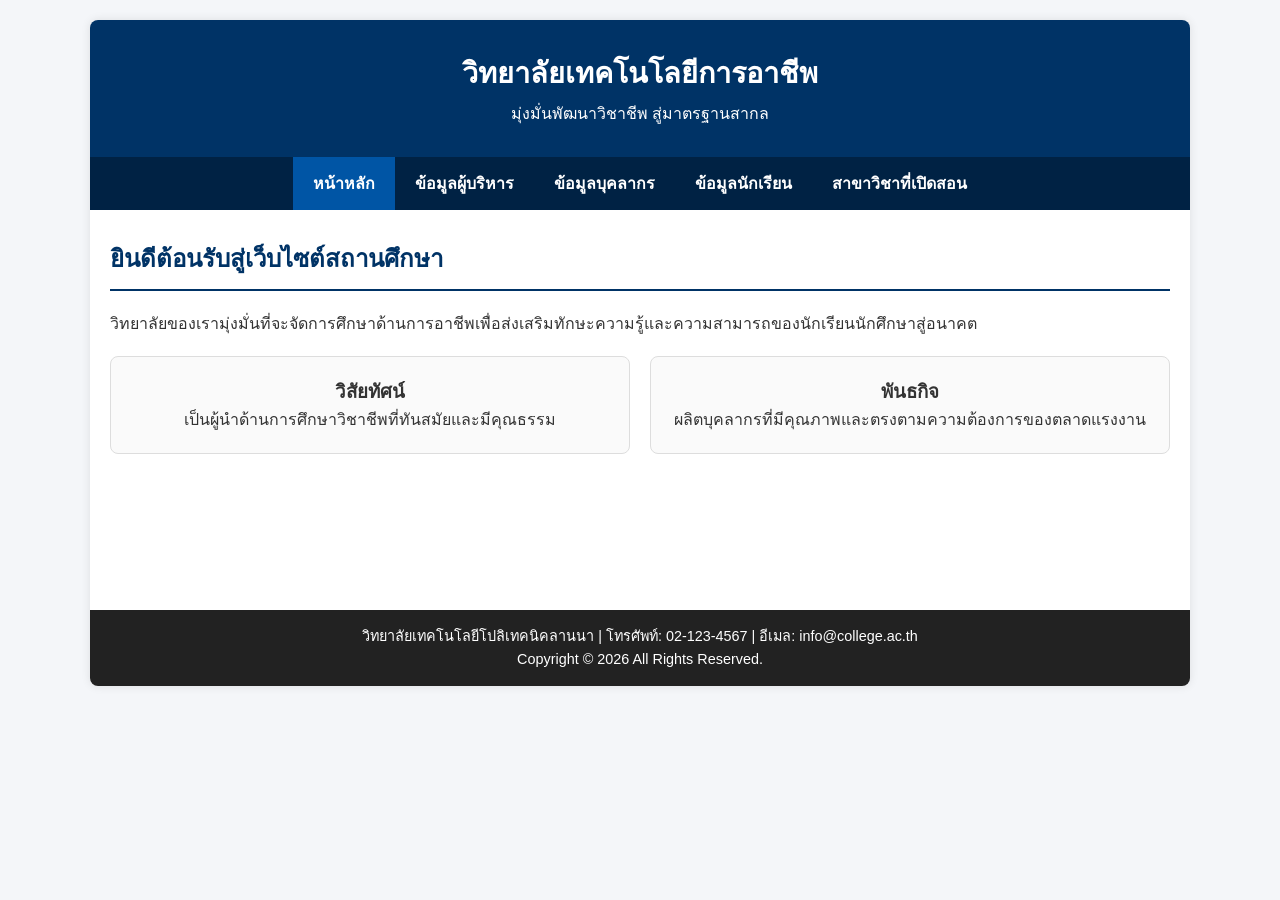
<file: index.html>
<!DOCTYPE html>
<html lang="th">
<head>
    <meta charset="UTF-8">
    <meta name="viewport" content="width=device-width, initial-scale=1.0">
    <title>หน้าหลัก - วิทยาลัยเทคโนโลยี</title>
    <link rel="stylesheet" href="style.css">
</head>
<body>
    <div class="container">
        <header>
            <h1>วิทยาลัยเทคโนโลยีการอาชีพ</h1>
            <p>มุ่งมั่นพัฒนาวิชาชีพ สู่มาตรฐานสากล</p>
        </header>

        <nav>
            <a href="index.html" class="active">หน้าหลัก</a>
            <a href="executive.html">ข้อมูลผู้บริหาร</a>
            <a href="staff.html">ข้อมูลบุคลากร</a>
            <a href="students.html">ข้อมูลนักเรียน</a>
            <a href="courses.html">สาขาวิชาที่เปิดสอน</a>
        </nav>

        <main>
            <h2 class="page-title">ยินดีต้อนรับสู่เว็บไซต์สถานศึกษา</h2>
            <p>วิทยาลัยของเรามุ่งมั่นที่จะจัดการศึกษาด้านการอาชีพเพื่อส่งเสริมทักษะความรู้และความสามารถของนักเรียนนักศึกษาสู่อนาคต</p>
            
            <div class="card-grid">
                <div class="card">
                    <h3>วิสัยทัศน์</h3>
                    <p>เป็นผู้นำด้านการศึกษาวิชาชีพที่ทันสมัยและมีคุณธรรม</p>
                </div>
                <div class="card">
                    <h3>พันธกิจ</h3>
                    <p>ผลิตบุคลากรที่มีคุณภาพและตรงตามความต้องการของตลาดแรงงาน</p>
                </div>
            </div>
        </main>

        <footer>
            <p>วิทยาลัยเทคโนโลยีโปลิเทคนิคลานนา | โทรศัพท์: 02-123-4567 | อีเมล: info@college.ac.th</p>
            <p>Copyright © 2026 All Rights Reserved.</p>
        </footer>
    </div>
</body>
</html>
</file>
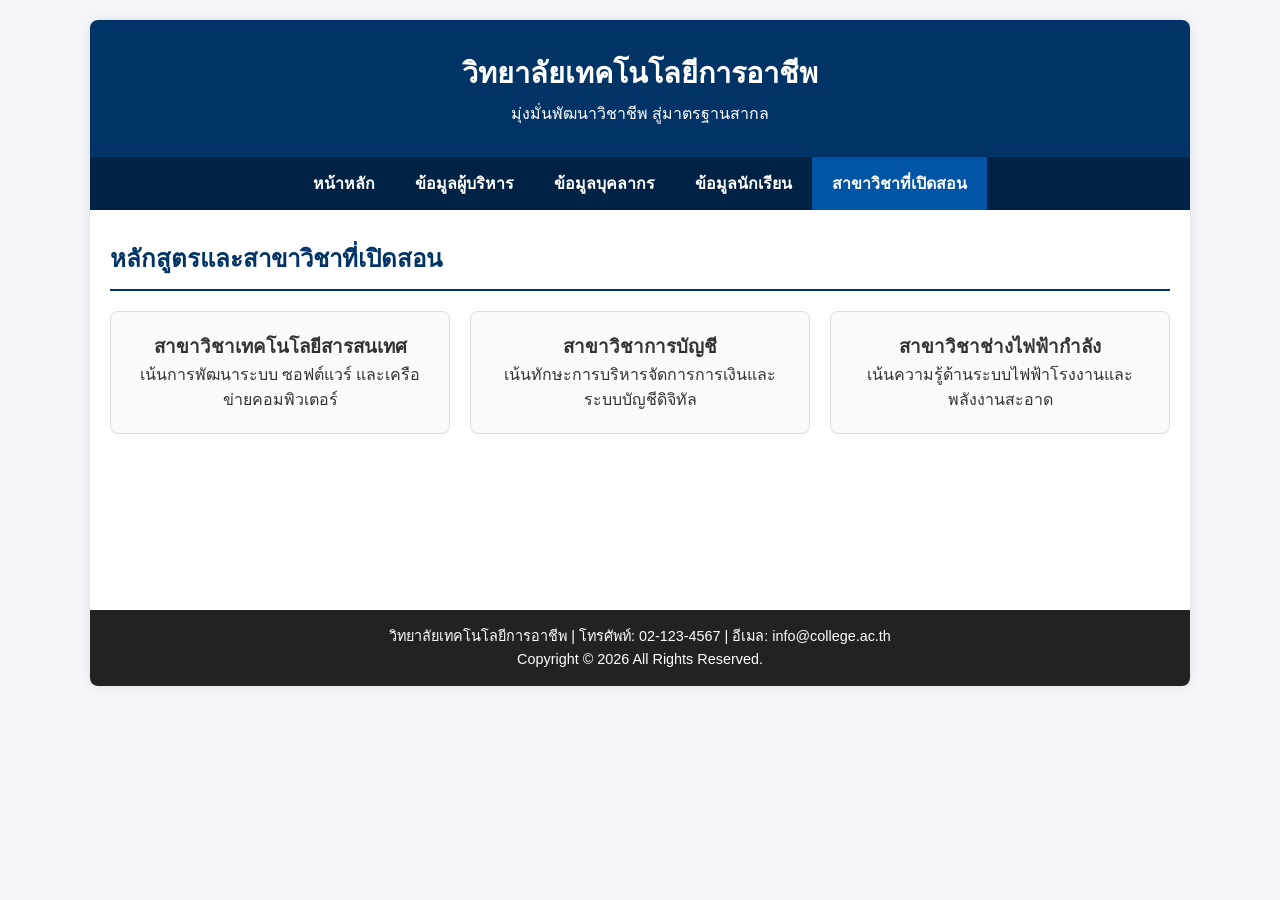
<file: courses.html>
<!DOCTYPE html>
<html lang="th">
<head>
    <meta charset="UTF-8">
    <meta name="viewport" content="width=device-width, initial-scale=1.0">
    <title>สาขาวิชาที่เปิดสอน</title>
    <link rel="stylesheet" href="style.css">
</head>
<body>
    <div class="container">
        <header>
            <h1>วิทยาลัยเทคโนโลยีการอาชีพ</h1>
            <p>มุ่งมั่นพัฒนาวิชาชีพ สู่มาตรฐานสากล</p>
        </header>

        <nav>
            <a href="index.html">หน้าหลัก</a>
            <a href="executive.html">ข้อมูลผู้บริหาร</a>
            <a href="staff.html">ข้อมูลบุคลากร</a>
            <a href="students.html">ข้อมูลนักเรียน</a>
            <a href="courses.html" class="active">สาขาวิชาที่เปิดสอน</a>
        </nav>

        <main>
            <h2 class="page-title">หลักสูตรและสาขาวิชาที่เปิดสอน</h2>
            <div class="card-grid">
                <div class="card">
                    <h3>สาขาวิชาเทคโนโลยีสารสนเทศ</h3>
                    <p>เน้นการพัฒนาระบบ ซอฟต์แวร์ และเครือข่ายคอมพิวเตอร์</p>
                </div>
                <div class="card">
                    <h3>สาขาวิชาการบัญชี</h3>
                    <p>เน้นทักษะการบริหารจัดการการเงินและระบบบัญชีดิจิทัล</p>
                </div>
                <div class="card">
                    <h3>สาขาวิชาช่างไฟฟ้ากำลัง</h3>
                    <p>เน้นความรู้ด้านระบบไฟฟ้าโรงงานและพลังงานสะอาด</p>
                </div>
            </div>
        </main>

        <footer>
            <p>วิทยาลัยเทคโนโลยีการอาชีพ | โทรศัพท์: 02-123-4567 | อีเมล: info@college.ac.th</p>
            <p>Copyright © 2026 All Rights Reserved.</p>
        </footer>
    </div>
</body>
</html>
</file>
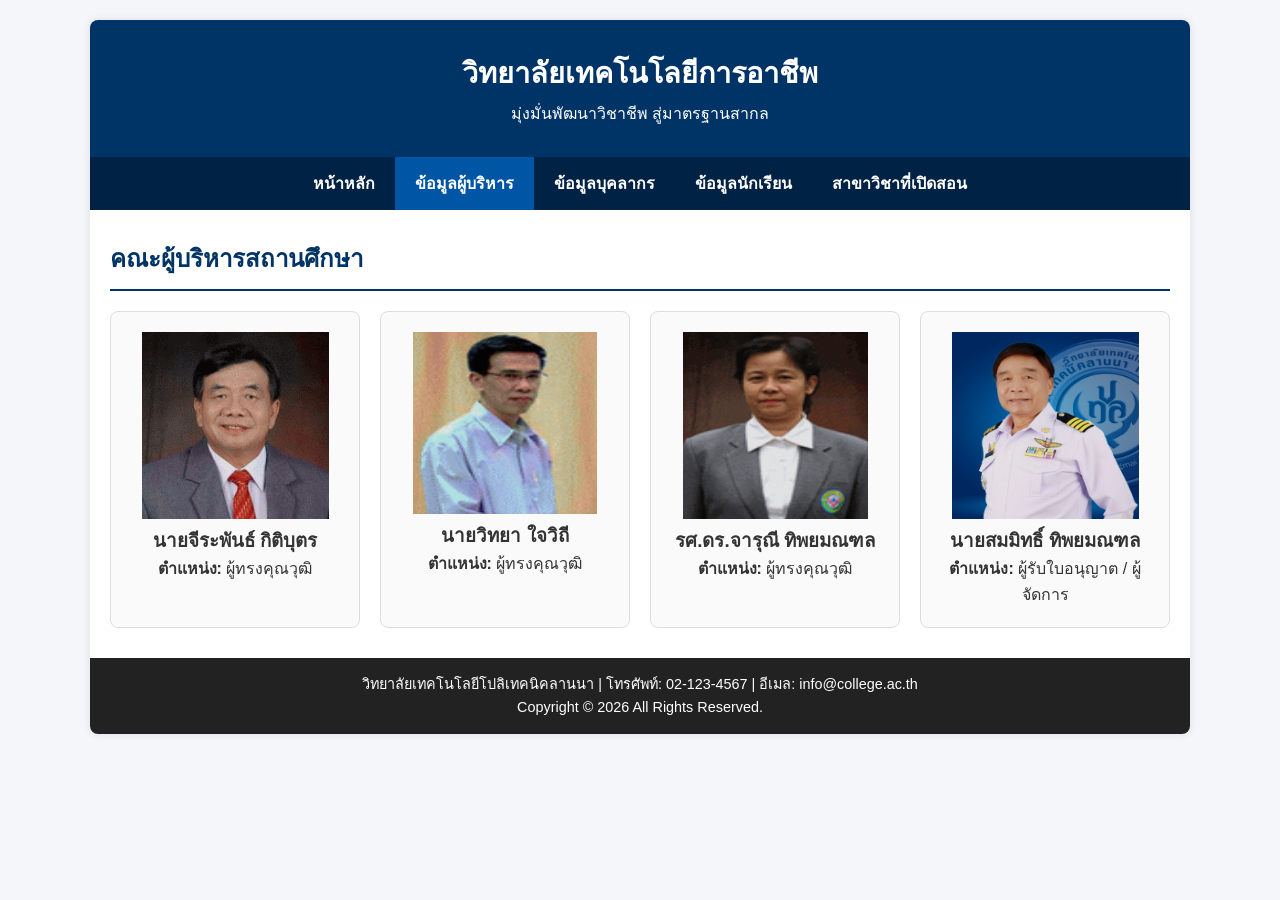
<file: executive.html>
<!DOCTYPE html>
<html lang="th">
<head>
    <meta charset="UTF-8">
    <meta name="viewport" content="width=device-width, initial-scale=1.0">
    <title>ข้อมูลผู้บริหาร</title>
    <link rel="stylesheet" href="style.css">
</head>
<body>
    <div class="container">
        <header>
            <h1>วิทยาลัยเทคโนโลยีการอาชีพ</h1>
            <p>มุ่งมั่นพัฒนาวิชาชีพ สู่มาตรฐานสากล</p>
        </header>

        <nav>
            <a href="index.html">หน้าหลัก</a>
            <a href="executive.html" class="active">ข้อมูลผู้บริหาร</a>
            <a href="staff.html">ข้อมูลบุคลากร</a>
            <a href="students.html">ข้อมูลนักเรียน</a>
            <a href="courses.html">สาขาวิชาที่เปิดสอน</a>
        </nav>

        <main>
            <h2 class="page-title">คณะผู้บริหารสถานศึกษา</h2>
            <div class="card-grid">
                
                <div class="card">
                    <img src="1.png" alt="ผู้อำนวยการวิทยาลัย" class="profile-img">
                    <h3>นายจีระพันธ์ กิติบุตร</h3>
                    <p><b>ตำแหน่ง:</b> ผู้ทรงคุณวุฒิ</p>
                </div>

                <div class="card">
                    <img src="2.png" alt="รองผู้อำนวยการฝ่ายวิชาการ" class="profile-img">
                    <h3>นายวิทยา ใจวิถี</h3>
                    <p><b>ตำแหน่ง:</b> ผู้ทรงคุณวุฒิ</p>
                </div>

                <div class="card">
                    <img src="3.png" alt="รองผู้อำนวยการฝ่ายบริหารทรัพยากร" class="profile-img">
                    <h3>รศ.ดร.จารุณี ทิพยมณฑล</h3>
                    <p><b>ตำแหน่ง:</b> ผู้ทรงคุณวุฒิ</p>
                </div>

                <div class="card">
                    <img src="4.png" alt="รองผู้อำนวยการฝ่ายแผนงานและความร่วมมือ" class="profile-img">
                    <h3>นายสมมิทธิ์ ทิพยมณฑล</h3>
                    <p><b>ตำแหน่ง:</b> ผู้รับใบอนุญาต / ผู้จัดการ</p>
                </div>

            </div>
        </main>

        <footer>
            <p>วิทยาลัยเทคโนโลยีโปลิเทคนิคลานนา | โทรศัพท์: 02-123-4567 | อีเมล: info@college.ac.th</p>
            <p>Copyright © 2026 All Rights Reserved.</p>
        </footer>
    </div>
</body>
</html>
</file>
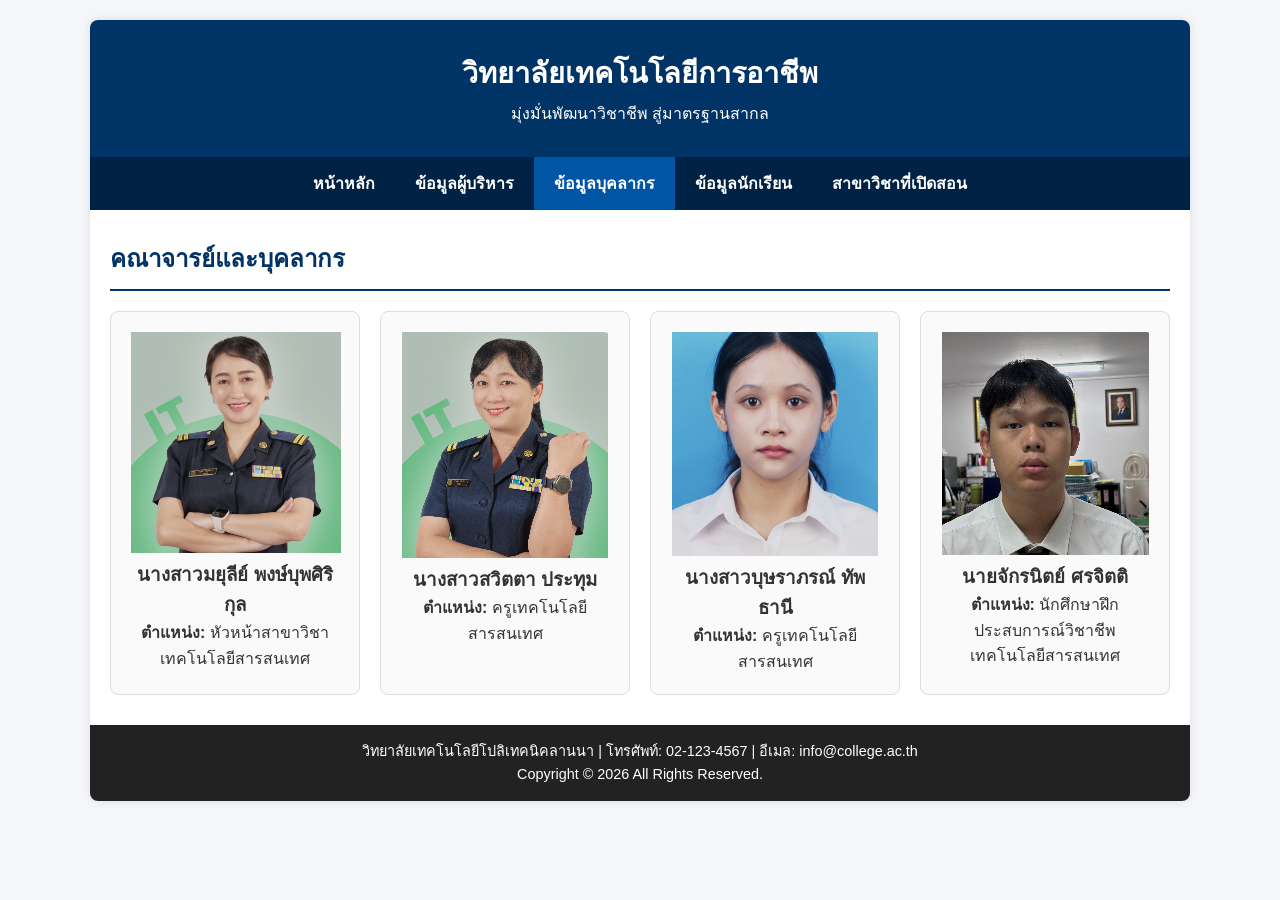
<file: staff.html>
<!DOCTYPE html>
<html lang="th">
<head>
    <meta charset="UTF-8">
    <meta name="viewport" content="width=device-width, initial-scale=1.0">
    <title>ข้อมูลบุคลากร</title>
    <link rel="stylesheet" href="style.css">
</head>
<body>
    <div class="container">
        <header>
            <h1>วิทยาลัยเทคโนโลยีการอาชีพ</h1>
            <p>มุ่งมั่นพัฒนาวิชาชีพ สู่มาตรฐานสากล</p>
        </header>

        <nav>
            <a href="index.html">หน้าหลัก</a>
            <a href="executive.html">ข้อมูลผู้บริหาร</a>
            <a href="staff.html" class="active">ข้อมูลบุคลากร</a>
            <a href="students.html">ข้อมูลนักเรียน</a>
            <a href="courses.html">สาขาวิชาที่เปิดสอน</a>
        </nav>

        <main>
            <h2 class="page-title">คณาจารย์และบุคลากร</h2>
            <div class="card-grid">

                <div class="card">
                    <img src="a.png" alt="นายสมศักดิ์ รักสอน" class="profile-img">
                    <h3>นางสาวมยุลีย์ พงษ์บุพศิริกุล</h3>
                    <p><b>ตำแหน่ง:</b> หัวหน้าสาขาวิชาเทคโนโลยีสารสนเทศ</p>
                </div>

                <div class="card">
                    <img src="b.png" alt="นางสาวสุภา เพียรเรียน" class="profile-img">
                    <h3>นางสาวสวิตตา ประทุม</h3>
                    <p><b>ตำแหน่ง:</b> ครูเทคโนโลยีสารสนเทศ</p>
                </div>

                <div class="card">
                    <img src="c.png" alt="นายวินัย ใฝ่รู้" class="profile-img">
                    <h3>นางสาวบุษราภรณ์ ทัพธานี</h3>
                    <p><b>ตำแหน่ง:</b> ครูเทคโนโลยีสารสนเทศ</p>
                </div>

                <div class="card">
                    <img src="d.png" alt="นางสาวกานดา นำจิต" class="profile-img">
                    <h3>นายจักรนิตย์ ศรจิตติ</h3>
                    <p><b>ตำแหน่ง:</b> นักศึกษาฝึกประสบการณ์วิชาชีพเทคโนโลยีสารสนเทศ</p>
                </div>

            </div>
        </main>

        <footer>
            <p>วิทยาลัยเทคโนโลยีโปลิเทคนิคลานนา | โทรศัพท์: 02-123-4567 | อีเมล: info@college.ac.th</p>
            <p>Copyright © 2026 All Rights Reserved.</p>
        </footer>
    </div>
</body>
</html>
</file>
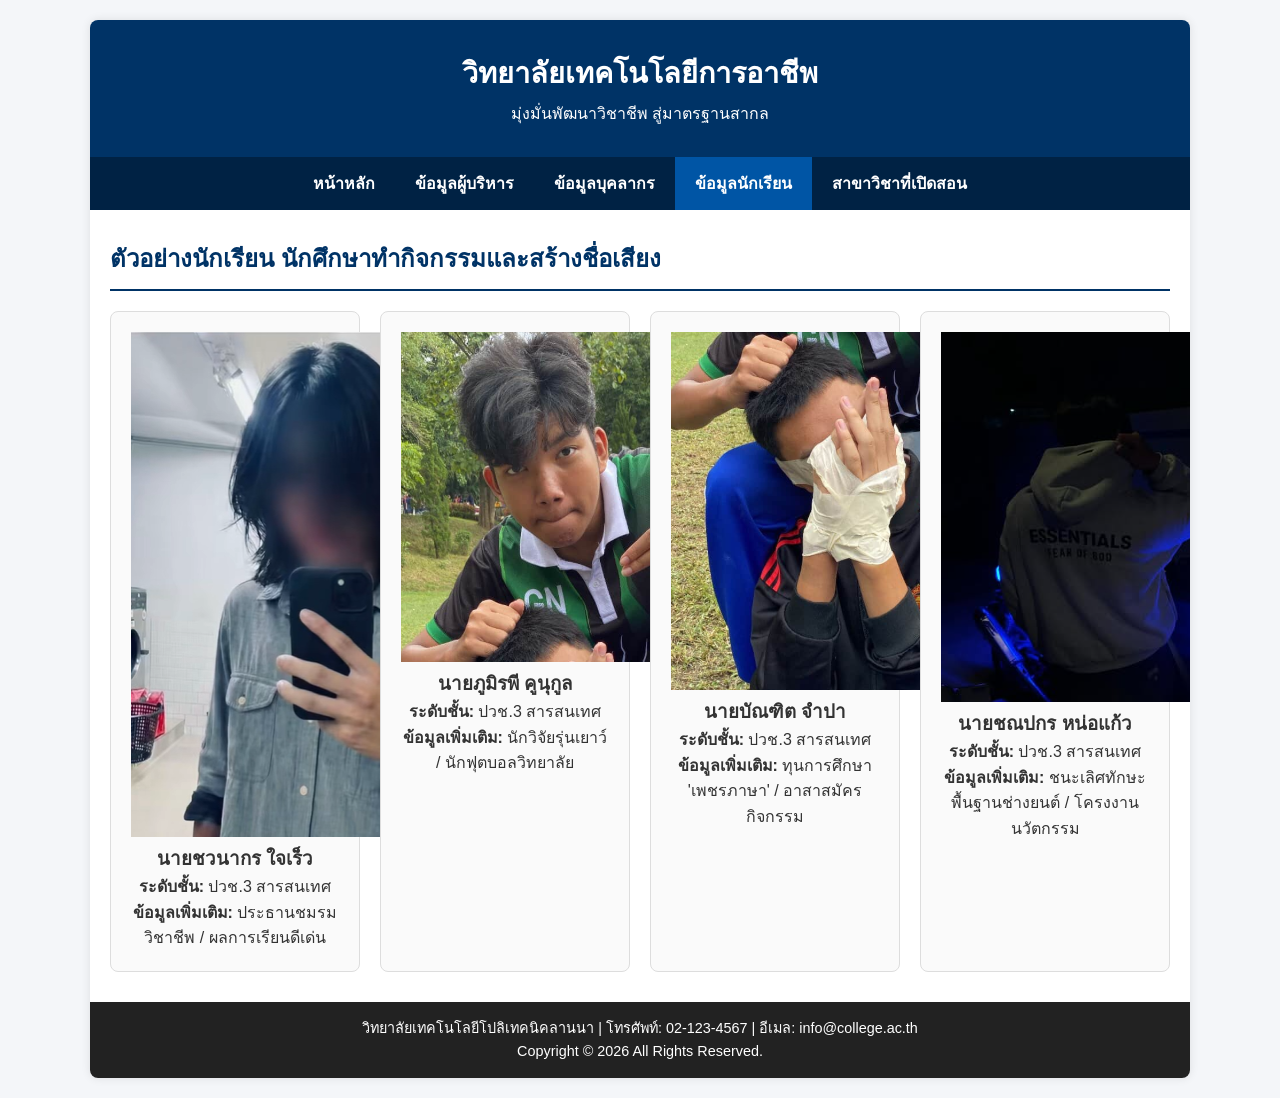
<file: students.html>
<!DOCTYPE html>
<html lang="th">
<head>
    <meta charset="UTF-8">
    <meta name="viewport" content="width=device-width, initial-scale=1.0">
    <title>ข้อมูลนักเรียน นักศึกษา</title>
    <link rel="stylesheet" href="style.css">
</head>
<body>
    <div class="container">
        <header>
            <h1>วิทยาลัยเทคโนโลยีการอาชีพ</h1>
            <p>มุ่งมั่นพัฒนาวิชาชีพ สู่มาตรฐานสากล</p>
        </header>

        <nav>
            <a href="index.html">หน้าหลัก</a>
            <a href="executive.html">ข้อมูลผู้บริหาร</a>
            <a href="staff.html">ข้อมูลบุคลากร</a>
            <a href="students.html" class="active">ข้อมูลนักเรียน</a>
            <a href="courses.html">สาขาวิชาที่เปิดสอน</a>
        </nav>

        <main>
            <h2 class="page-title">ตัวอย่างนักเรียน นักศึกษาทำกิจกรรมและสร้างชื่อเสียง</h2>
            <div class="card-grid">

                <div class="card">
                    <img src="ก.png" alt="นางสาวสุนิสา ใจดี" class="profile-img">
                    <h3>นายชวนากร ใจเร็ว</h3>
                    <p><b>ระดับชั้น:</b> ปวช.3 สารสนเทศ</p>
                    <p><b>ข้อมูลเพิ่มเติม:</b> ประธานชมรมวิชาชีพ / ผลการเรียนดีเด่น</p>
                </div>

                <div class="card">
                    <img src="ข.png" alt="นายวิทยา รักเรียน" class="profile-img">
                    <h3>นายภูมิรพี คูนุกูล</h3>
                    <p><b>ระดับชั้น:</b> ปวช.3 สารสนเทศ</p>
                    <p><b>ข้อมูลเพิ่มเติม:</b> นักวิจัยรุ่นเยาว์ / นักฟุตบอลวิทยาลัย</p>
                </div>

                <div class="card">
                    <img src="ค.png" alt="นางสาวอรทัย ขยันยิ้ม" class="profile-img">
                    <h3>นายบัณฑิต จำปา</h3>
                    <p><b>ระดับชั้น:</b> ปวช.3 สารสนเทศ</p>
                    <p><b>ข้อมูลเพิ่มเติม:</b> ทุนการศึกษา 'เพชรภาษา' / อาสาสมัครกิจกรรม</p>
                </div>

                <div class="card">
                    <img src="ง.png" alt="นายปฏิภาณ มุ่งมั่น" class="profile-img">
                    <h3>นายชณปกร หน่อแก้ว</h3>
                    <p><b>ระดับชั้น:</b> ปวช.3 สารสนเทศ</p>
                    <p><b>ข้อมูลเพิ่มเติม:</b> ชนะเลิศทักษะพื้นฐานช่างยนต์ / โครงงานนวัตกรรม</p>
                </div>

            </div>
        </main>

        <footer>
            <p>วิทยาลัยเทคโนโลยีโปลิเทคนิคลานนา | โทรศัพท์: 02-123-4567 | อีเมล: info@college.ac.th</p>
            <p>Copyright © 2026 All Rights Reserved.</p>
        </footer>
    </div>
</body>
</html>
</file>
<file: style.css>
/* การตั้งค่าพื้นฐาน */
* {
    box-sizing: border-box;
    margin: 0;
    padding: 0;
    font-family: 'Sarabun', 'Segoe UI', Tahoma, sans-serif;
}

body {
    background-color: #f4f6f9;
    color: #333;
    line-height: 1.6;
}

.container {
    width: 90%;
    max-width: 1100px;
    margin: 20px auto;
    background: #fff;
    box-shadow: 0 0 10px rgba(0,0,0,0.1);
    border-radius: 8px;
    overflow: hidden;
}

/* 1. ส่วนหัว (Header) */
header {
    background: #003366;
    color: #fff;
    padding: 30px 20px;
    text-align: center;
}

header h1 {
    font-size: 1.8rem;
    margin-bottom: 5px;
}

/* แถบเมนูนำทาง (Navigation Bar) */
nav {
    background: #002244;
    display: flex;
    justify-content: center;
    flex-wrap: wrap;
}

nav a {
    color: #fff;
    text-decoration: none;
    padding: 14px 20px;
    display: block;
    font-weight: bold;
    transition: 0.3s;
}

nav a:hover, nav a.active {
    background-color: #0055a5;
}

/* 2. ส่วนเนื้อหา (Content) */
main {
    padding: 30px 20px;
    min-height: 400px;
}

.page-title {
    color: #003366;
    border-bottom: 2px solid #003366;
    padding-bottom: 10px;
    margin-bottom: 20px;
}

.card-grid {
    display: grid;
    grid-template-columns: repeat(auto-fit, minmax(250px, 1fr));
    gap: 20px;
    margin-top: 20px;
}

.card {
    border: 1px solid #ddd;
    border-radius: 8px;
    padding: 20px;
    text-align: center;
    background: #fafafa;
}

/* 3. ส่วนท้าย (Footer) */
footer {
    background: #222;
    color: #fff;
    text-align: center;
    padding: 15px 20px;
    font-size: 0.9rem;
}
</file>
